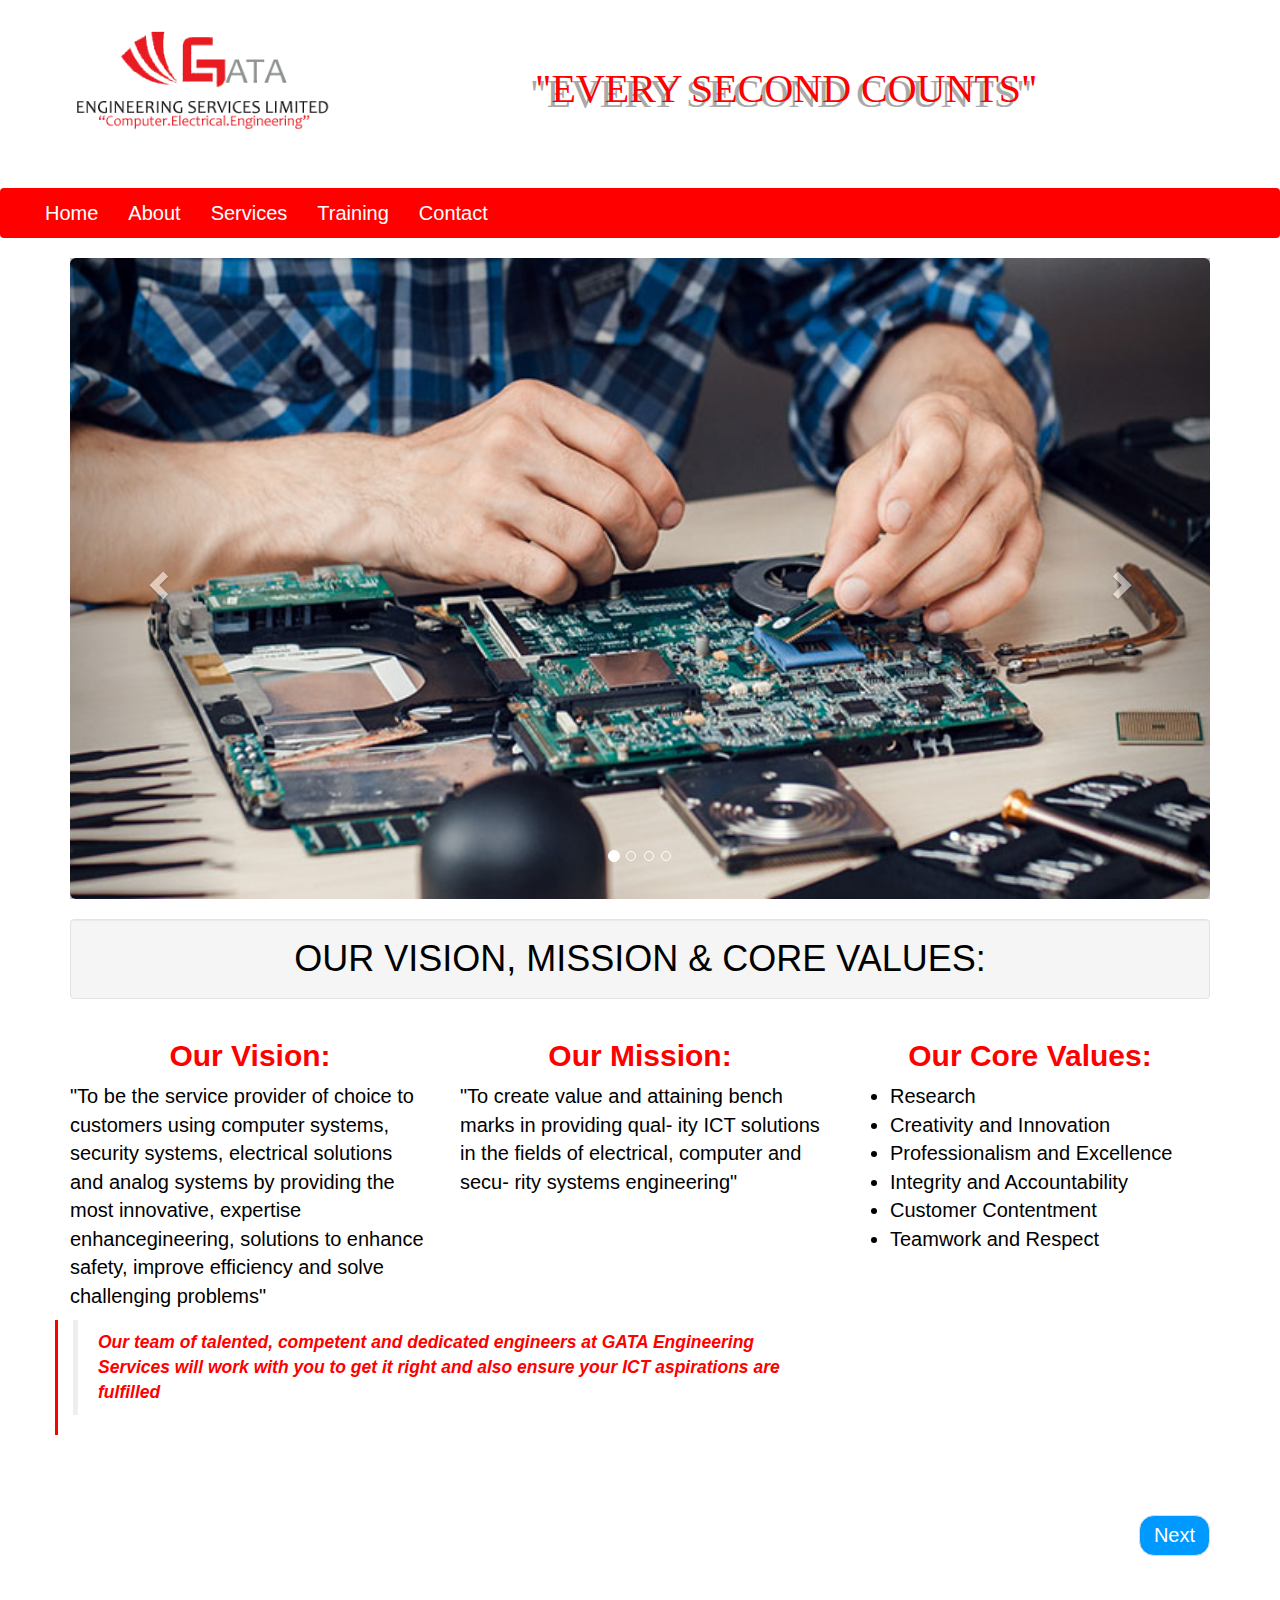
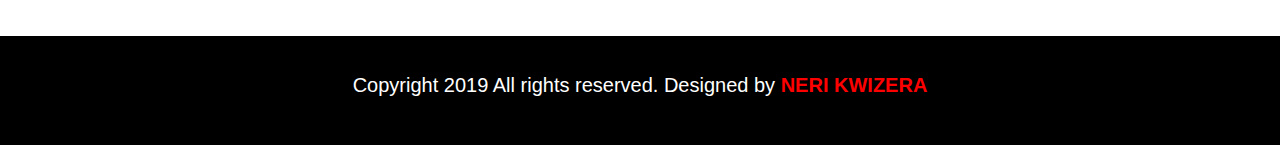
<file: index.html>
<html>

<head>
	<title>Home</title>
	<meta name="viewport" content="width=device-width, initial-scale=1">
	<!-- <link rel="stylesheet" type="text/css" href="css/bootstrap.min.css"> -->
	<link rel="stylesheet" href="https://maxcdn.bootstrapcdn.com/bootstrap/3.4.1/css/bootstrap.min.css">
	<link rel="stylesheet" type="text/css" href="css/home.css">
	<script type="text/javascript" src="js/jquery.js"></script>
	<script type="text/javascript" src="js/style.js"></script>
	<script type="text/javascript" src="js/bootstrap.min.js"></script>
</head>

<body>
	<div id="topsection">
		<div class="container">
			<div class="row">
				<div class="col-md-3 col-sm-12 col-xs-12">
					<a href="index.html"><img src="images/gatalogo1.png" class="img-responsive gatalogo1 logo"></a>
				</div>
				<div class="col-md-9 col-sm-12" id="slogan">

					<p class="slogan text-center">"EVERY SECOND COUNTS"</p>

					<div class="col-md-3 col-sm-12"></div>
				</div>
			</div>
		</div>
	</div>

	<nav class="navbar navbar-inverse" style="background-color:red; border: none;">
		<div class="container-fluid">
			<div class="navbar-header">
				<button type="button" class="navbar-toggle" data-toggle="collapse" data-target="#myNavbar">
					<span class="icon-bar"></span>
					<span class="icon-bar"></span>
					<span class="icon-bar"></span>
				</button>
			</div>
			<div class="collapse navbar-collapse" id="myNavbar">
				<ul class="nav navbar-nav">
					<li><a href="index.html" style="color: white"> Home</a></li>
					<li><a href="about.html" style="color: white">About</a></li>
					<li><a href="services.html" style="color: white">Services</a></li>
					<li><a href="training.html" style="color: white">Training</a></li>
					<li><a href="contact.html" style="color: white">Contact</a></li>
				</ul>

			</div>
		</div>
	</nav>

	<div class="container ">
		<div id="maincontent">
			<div id="myCarousel" class="carousel slide" data-ride="carousel">
				<!-- Indicators -->
				<ol class="carousel-indicators">
					<li data-target="#myCarousel" data-slide-to="0" class="active"></li>
					<li data-target="#myCarousel" data-slide-to="1"></li>
					<li data-target="#myCarousel" data-slide-to="2"></li>
					<li data-target="#myCarousel" data-slide-to="3"></li>
				</ol>

				<!-- Wrapper for slides -->
				<div class="carousel-inner slideimages">
					<div class="item active">
						<img src="images/computerrepair.jpg" class="img-rounded" alt="computer repair"
							style="width:100%; height: auto; aspect-ratio: 16/9;">
					</div>

					<div class="item">
						<img src="images/cctv.jpg" class="img-rounded" alt="cctv camera"
							style="width:100%; height: auto; aspect-ratio: 16/9;">
					</div>

					<div class="item">
						<img src="images/controlsystem.jpg" class="img-rounded" alt="controlsystem"
							style="width:100%; height: auto; aspect-ratio: 16/9;">
					</div>
					<div class="item">
						<img src="images/networking1.jpg" class="img-rounded" alt="networking"
							style="width:100%; height: auto; aspect-ratio: 16/9;">
					</div>


				</div>
				<!-- Left and right controls -->
				<a class="left carousel-control" href="#myCarousel" data-slide="prev">
					<span class="glyphicon glyphicon-chevron-left"></span>
					<span class="sr-only">Previous</span>
				</a>
				<a class="right carousel-control" href="#myCarousel" data-slide="next">
					<span class="glyphicon glyphicon-chevron-right"></span>
					<span class="sr-only">Next</span>
				</a>
			</div>



			<h1 class="well well-md text-center">OUR VISION, MISSION & CORE VALUES: </h1>

			<div class="row ">
				<div class="col-md-4">
					<div class="header  text-center text-danger">
						<h2 class="title"><b>Our Vision: </b></h2>
					</div>
					<p>
						"To be the service provider of choice to customers using computer systems, security systems,
						electrical solutions and analog systems by providing the most innovative, expertise
						enhancegineering, solutions to enhance safety, improve efficiency and solve challenging
						problems"
					</p>
				</div>


				<div class="col-md-4">
					<p class="text-center">
					<h2 class="title"><b>Our Mission:</b></h2>
					</p>
					<p>
						"To create value and attaining bench marks in providing qual- ity ICT solutions in the fields of
						electrical, computer and secu- rity systems engineering"
					</p>
				</div>

				<div class="col-md-4">
					<p class="bg-warning text-center text-danger">
					<h2 class="title text-center"><b>Our Core Values: </b></h2>
					</p>
					<ul>
						<li>Research</li>
						<li>Creativity and Innovation</li>
						<li>Professionalism and Excellence</li>
						<li>Integrity and Accountability</li>
						<li>Customer Contentment</li>
						<li>Teamwork and Respect</li>
					</ul>
				</div>
			</div>
			<div id="blockquote" class="row">
				<div class="col-md-8">
					<blockquote class="blockquote">
						<i>
							Our team of talented, competent and dedicated engineers at GATA Engineering Services will
							work with you to get it right and also ensure your ICT aspirations are fulfilled


						</i>
					</blockquote>
				</div>
			</div>






			<ul class="pager">
				<li class="next"><a href="about.html" style="background-color:#0099ff;color: white">Next</a></li>
			</ul>

		</div>
	</div><!--end of the divcontainer-->





	<div id="footer">
		<p>Copyright 2019 All rights reserved. Designed by <b class="myname">NERI KWIZERA</b></p>

	</div>

</body>


</html>
</file>
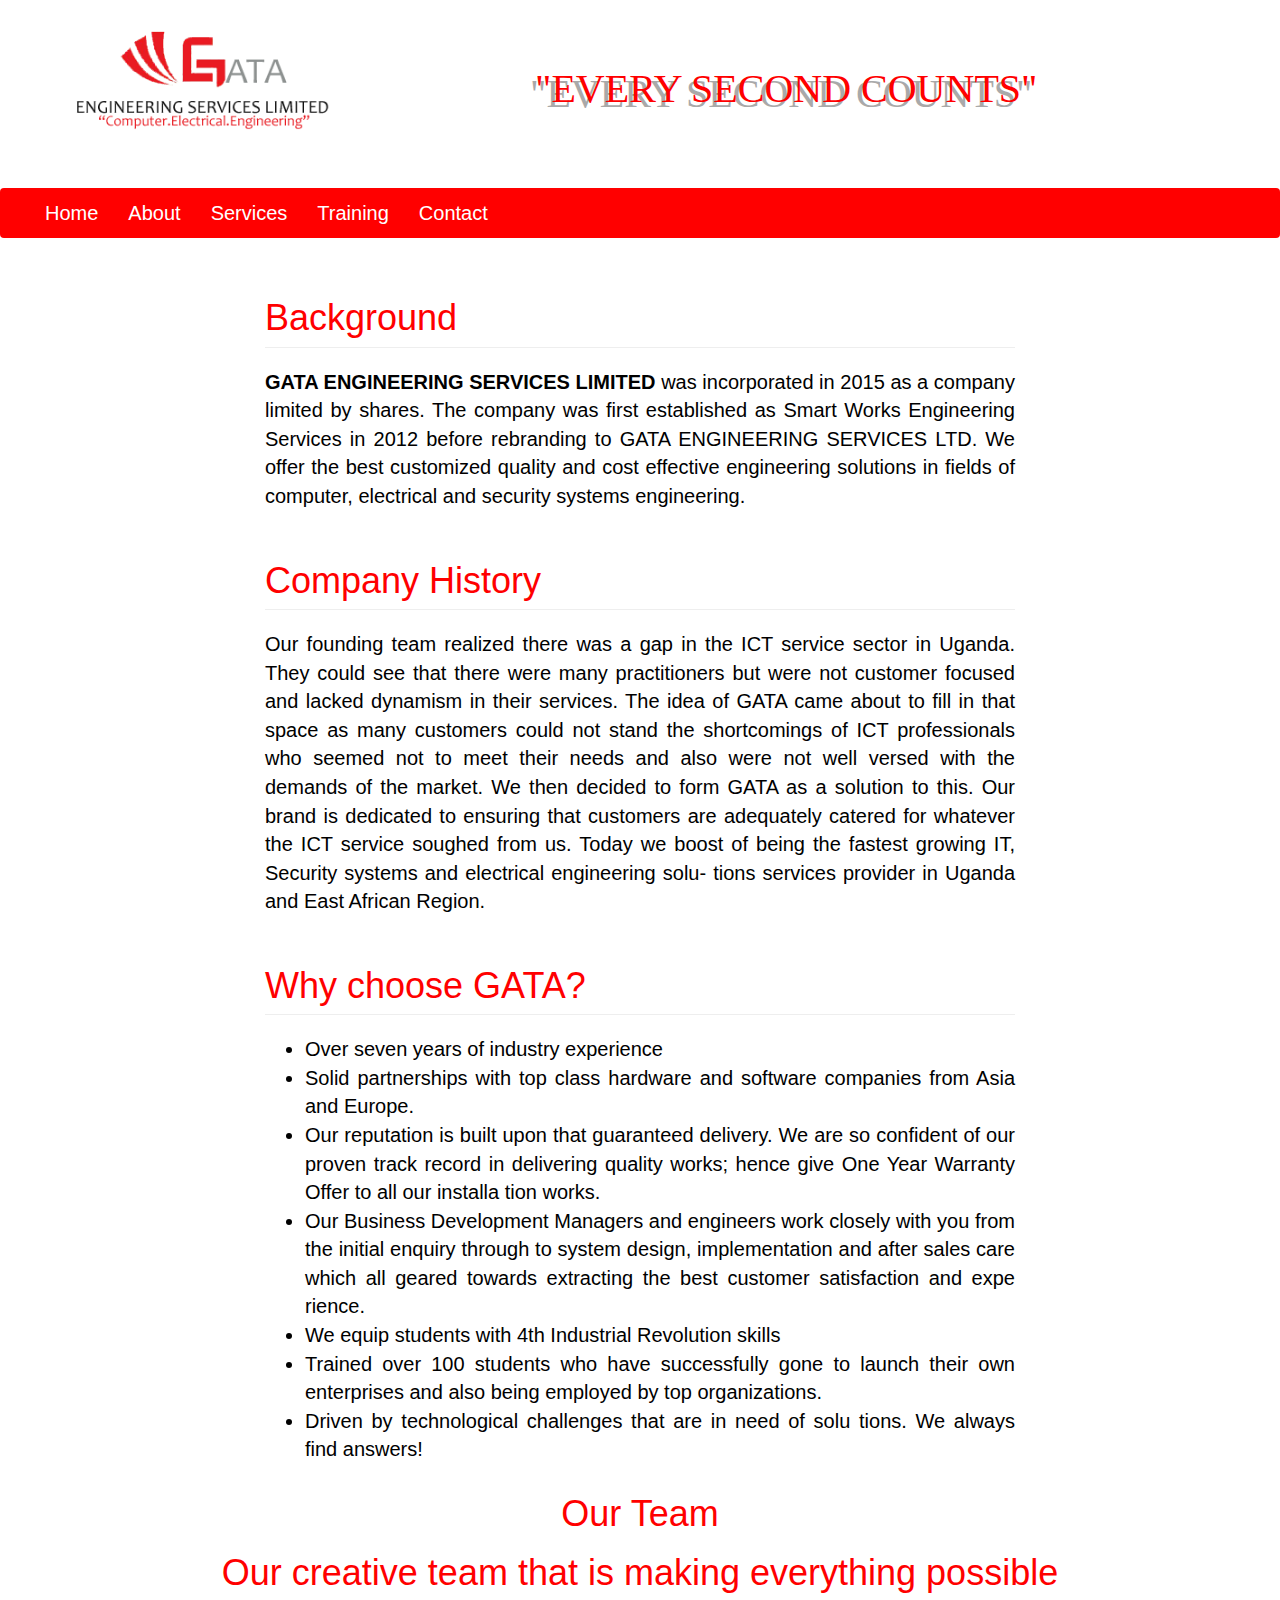
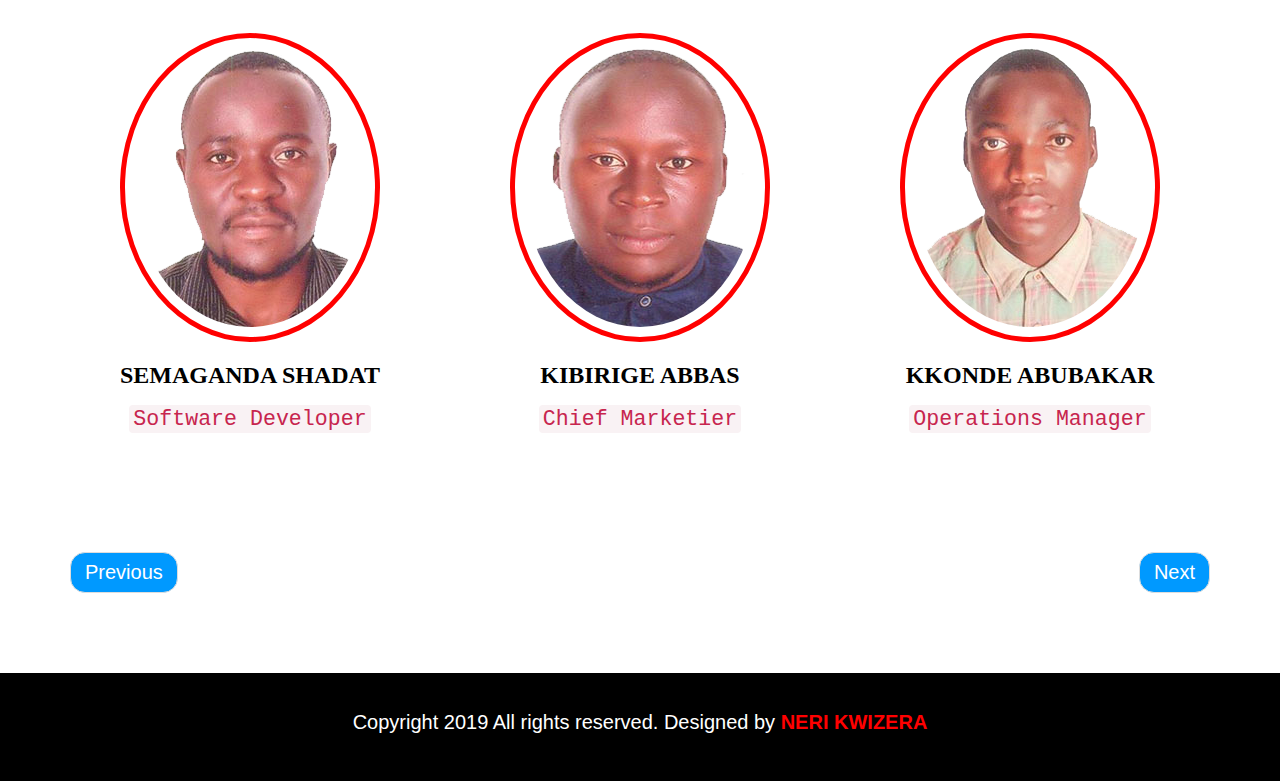
<file: about.html>
<html>

<head>
	<title>About</title>
	<meta name="viewport" content="width=device-width, initial-scale=1">
	<!-- <link rel="stylesheet" type="text/css" href="css/bootstrap.min.css"> -->
	<link rel="stylesheet" href="https://maxcdn.bootstrapcdn.com/bootstrap/3.4.1/css/bootstrap.min.css">
	<link rel="stylesheet" type="text/css" href="css/home.css">
	<script type="text/javascript" src="js/jquery.js"></script>
	<script type="text/javascript" src="js/bootstrap.min.js"></script>

</head>

<body>
	<div id="topsection">
		<div class="container">
			<div class="row">
				<div class="col-md-3 col-sm-12">
					<a href="index.html"><img src="images/gatalogo1.png" class="img-responsive gatalogo1 logo"></a>
				</div>
				<div class="col-md-9 col-sm-12" id="slogan">

					<p class="slogan text-center">"EVERY SECOND COUNTS"</p>

					<div class="col-md-3 col-sm-12"></div>
				</div>
			</div>
		</div>
	</div>

	<nav class="navbar navbar-inverse" style="background-color:red; border: none;">
		<div class="container-fluid">
			<div class="navbar-header">
				<button type="button" class="navbar-toggle" data-toggle="collapse" data-target="#myNavbar">
					<span class="icon-bar"></span>
					<span class="icon-bar"></span>
					<span class="icon-bar"></span>
				</button>
			</div>
			<div class="collapse navbar-collapse" id="myNavbar">
				<ul class="nav navbar-nav">
					<li><a href="index.html" style="color: white"> Home</a></li>
					<li><a href="about.html" style="color: white">About</a></li>
					<li><a href="services.html" style="color: white">Services</a></li>
					<li><a href="training.html" style="color: white">Training</a></li>
					<li><a href="contact.html" style="color: white">Contact</a></li>
				</ul>

			</div>
		</div>
	</nav>
	</div>



	<div class="container">

		<div class="row column">
			<div class="col-md-2">

			</div>
			<div class="col-md-8">
				<h1 class="page-header titles">Background</h1>
				<p>
					<b>GATA ENGINEERING SERVICES LIMITED</b> was incorporated in 2015 as a company limited by shares.
					The company was first established as Smart Works Engineering Services in 2012 before rebranding to
					GATA ENGINEERING SERVICES LTD. We offer the best customized quality and cost effective engineering
					solutions in fields of computer, electrical and security systems engineering.
				</p>
			</div>
		</div>

		<div class="row column">
			<div class="col-md-2">

			</div>
			<div class="col-md-8">
				<h1 class="page-header titles">Company History</h1>
				<p>
					Our founding team realized there was a gap in the ICT service sector in Uganda. They could see that
					there were many practitioners but were not customer focused and lacked dynamism in their services.
					The idea of GATA came about to fill in that space as many customers could not stand the shortcomings
					of ICT professionals who seemed not to meet their needs and also were not well versed with the
					demands of the market. We then decided to form GATA as a solution to this. Our brand is dedicated to
					ensuring that customers are adequately catered for whatever the ICT service soughed from us. Today
					we boost of being the fastest growing IT, Security systems and electrical engineering solu- tions
					services provider in Uganda and East African Region.
				</p>
			</div>

		</div>

		<div class="row column">
			<div class="col-md-2">

			</div>
			<div class="col-md-8">
				<h1 class="page-header titles">Why choose GATA?</h1>
				<ul>
					<li>Over seven years of industry experience</li>

					<li>Solid partnerships with top class hardware and software companies from Asia and Europe.</li>

					<li>Our reputation is built upon that guaranteed delivery. We are so confident of our proven track
						record in delivering quality works; hence give One Year Warranty Offer to all our installa tion
						works. </li>

					<li>Our Business Development Managers and engineers work closely with you from the initial enquiry
						through to system design, implementation and after sales care which all geared towards
						extracting the best customer satisfaction and expe rience.</li>

					<li>We equip students with 4th Industrial Revolution skills </li>

					<li>Trained over 100 students who have successfully gone to launch their own enterprises and also
						being employed by top organizations.</li>

					<li>Driven by technological challenges that are in need of solu tions. We always find answers!</li>
				</ul>
			</div>
		</div>

		<div id="team">

			<h1 class="text-center title">Our Team</h1>
			<h1 class="text-center title">Our creative team that is making everything possible</h1>



			<div class="row team-members" >
				<div class="col-md-4 col-sm-6 member" >
					<img src="images/shadat1.png" class="img-responsive teampic">
					<h3 class="shadat team-member">SEMAGANDA SHADAT</h3>
					<h3 class="shadat"><code>Software Developer</code></h3>
				</div>

				<div class="col-md-4 col-sm-6 member" >
					<img src="images/abbas1.png" class="img-responsive teampic">
					<h3 class="abbas team-member">KIBIRIGE ABBAS</h3>
					<h3 class="abbas"><code>Chief Marketier</code></h3>
				</div>

				<div class="col-md-4 col-sm-6 member">
					<img src="images/konde1.png" class="img-responsive teampic">
					<h3 class="shadat team-member">KKONDE ABUBAKAR</h3>
					<h3 class="shadat"><code>Operations Manager</code></h3>
				</div>
			</div>
		</div>

		<ul class="pager ">
			<li class="next bg-primary"><a href="services.html" style="background-color:#0099ff;color: white">Next</a></li>
			</li>
			<li class="previous"><a href="index.html" style="background-color:#0099ff;color: white">Previous</a></li>
		</ul>
	</div>

	</div>

	<div id="footer">
		<p>Copyright 2019 All rights reserved. Designed by <b style="color: red">NERI KWIZERA</b></p>
	</div>






</body>


</html>
</file>
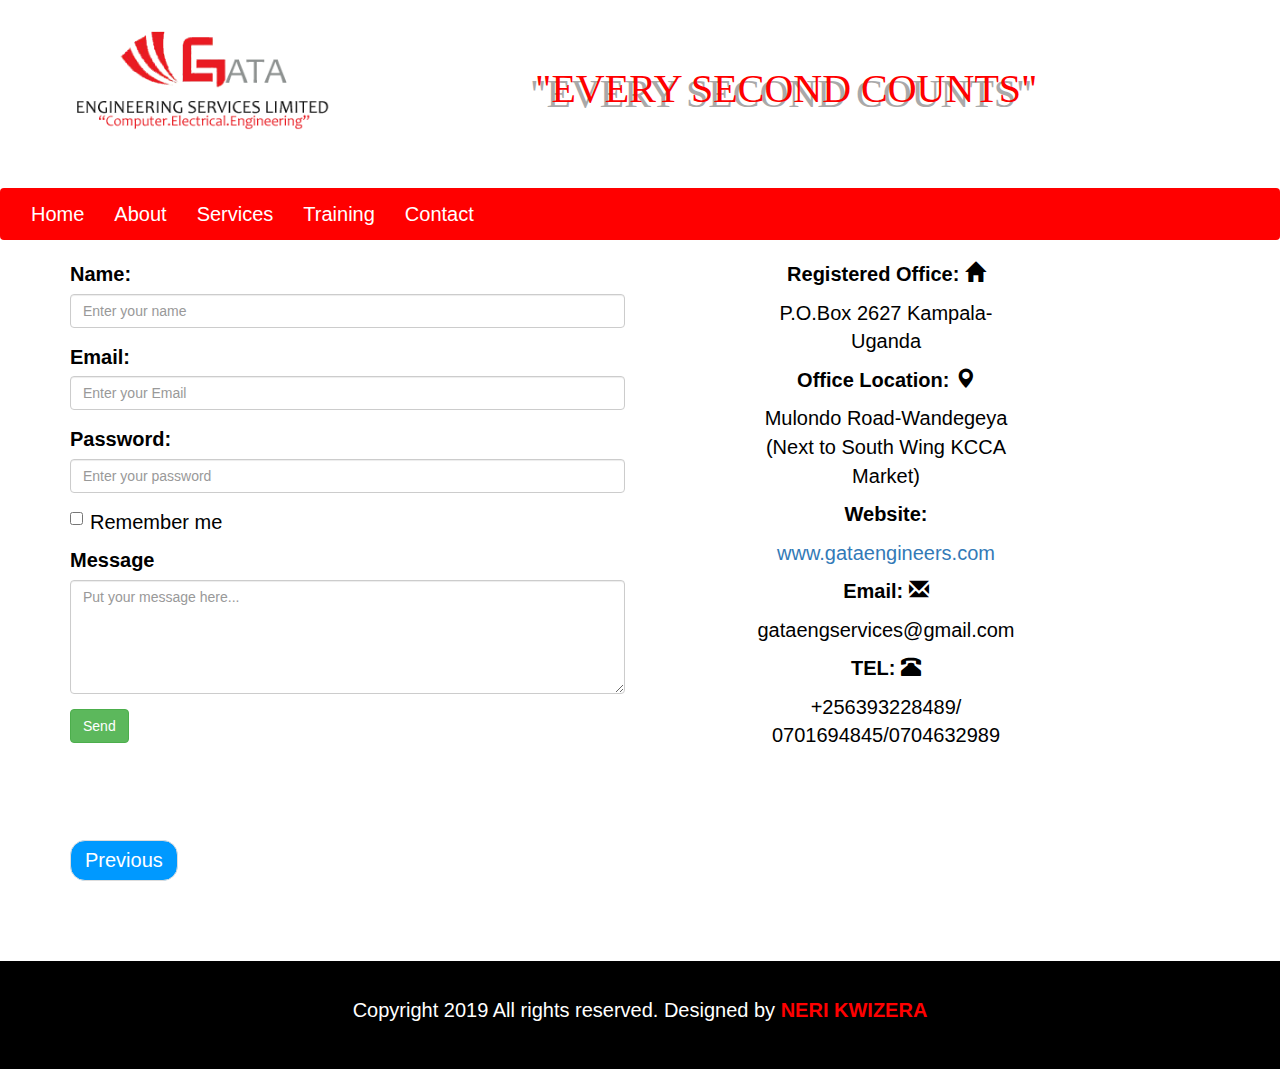
<file: contact.html>
<!DOCTYPE html>
<html>

<head>
	<title>Contact</title>
	<meta name="viewport" content="width=device-width, initial-scale=1">
	<!-- <link rel="stylesheet" type="text/css" href="css/bootstrap.min.css"> -->
	<link rel="stylesheet" href="https://maxcdn.bootstrapcdn.com/bootstrap/3.4.1/css/bootstrap.min.css">
	<link rel="stylesheet" type="text/css" href="css/home.css">
	<script type="text/javascript" src="js/jquery.js"></script>
	<script type="text/javascript" src="js/bootstrap.min.js"></script>



</head>

<body>
	<div id="topsection">
		<div class="container">
			<div class="row">
				<div class="col-md-3 col-sm-12">
					<a href="index.html"><img src="images/gatalogo1.png" class="img-responsive gatalogo1 logo"></a>
				</div>
				<div class="col-md-9 col-sm-12" id="slogan">

					<p class="slogan text-center">"EVERY SECOND COUNTS"</p>

					<div class="col-md-3 col-sm-12"></div>
				</div>
			</div>
		</div>
	</div>

	<nav class="navbar " style="background-color:red">

		<div class="container-fluid">

			<ul class="nav navbar-nav">
				<li><a href="index.html" style="color: white"> Home</a></li>
				<li><a href="about.html" style="color: white">About</a></li>
				<li><a href="services.html" style="color: white">Services</a></li>
				<li><a href="training.html" style="color: white">Training</a></li>
				<li><a href="contact.html" style="color: white">Contact</a></li>
			</ul>
		</div>

	</nav>

	<div class="container">
		<div class="maincontent">


			<div class="row">


				<div class="col-md-6 col-sm-12">
					<form role="form">

						<div class="form-group">
							<label for="Name"> Name:</label>
							<input type="text" name="username" placeholder="Enter your name" class="form-control">
						</div>
						<div class="form-group">
							<label for="email"> Email:</label>
							<input type="text" class="form-control " name="email" placeholder="Enter your Email">
						</div>

						<div class="form-group">
							<label for="pswd">Password:</label>
							<input type="Password" name="password" class="form-control"
								placeholder="Enter your password">
						</div>

						<div class="checkbox">
							<label><input type="checkbox" name="select"> Remember me</label>
						</div>

						<div class="form-group">
							<label for="comment">Message</label>
							<textarea class="form-control" rows="5" placeholder="Put your message here..."></textarea>
						</div>

						<button type="submit" class="btn btn-success">Send</button>

					</form>

				</div>

				<div class="col-md-4" id="rightside">
					<p>
						<b>Registered Office: <span class="glyphicon glyphicon-home"></span></b>
					</p>
					<p>P.O.Box 2627 Kampala-Uganda</p>
					<p>
						<b>Office Location: <span class="glyphicon glyphicon-map-marker"></span></b>
					</p>
					<p>Mulondo Road-Wandegeya (Next to South Wing KCCA Market)</p>
					<p>
						<b>Website: </b>
					</p>
					<p>
						<a href="www.gataengineers.com" target="_blank">www.gataengineers.com</a>
					</p>
					<p>
						<b>Email: <span class="glyphicon glyphicon-envelope"></span></b>
					</p>
					<p>gataengservices@gmail.com </p>
					<p>
						<b>TEL: <span class="glyphicon glyphicon-phone-alt"></span></b>
					</p>
					<p>+256393228489/ 0701694845/0704632989</p>
				</div>
			</div>




			<ul class="pager">

				<li class="previous"><a href="training.html" style="background-color:#0099ff;color: white">Previous</a>
				</li>
			</ul>

		</div>
	</div>

	<div id="footer">
		<p>Copyright 2019 All rights reserved. Designed by <b style="color: red">NERI KWIZERA</b></p>
	</div>
</body>

</html>
</file>
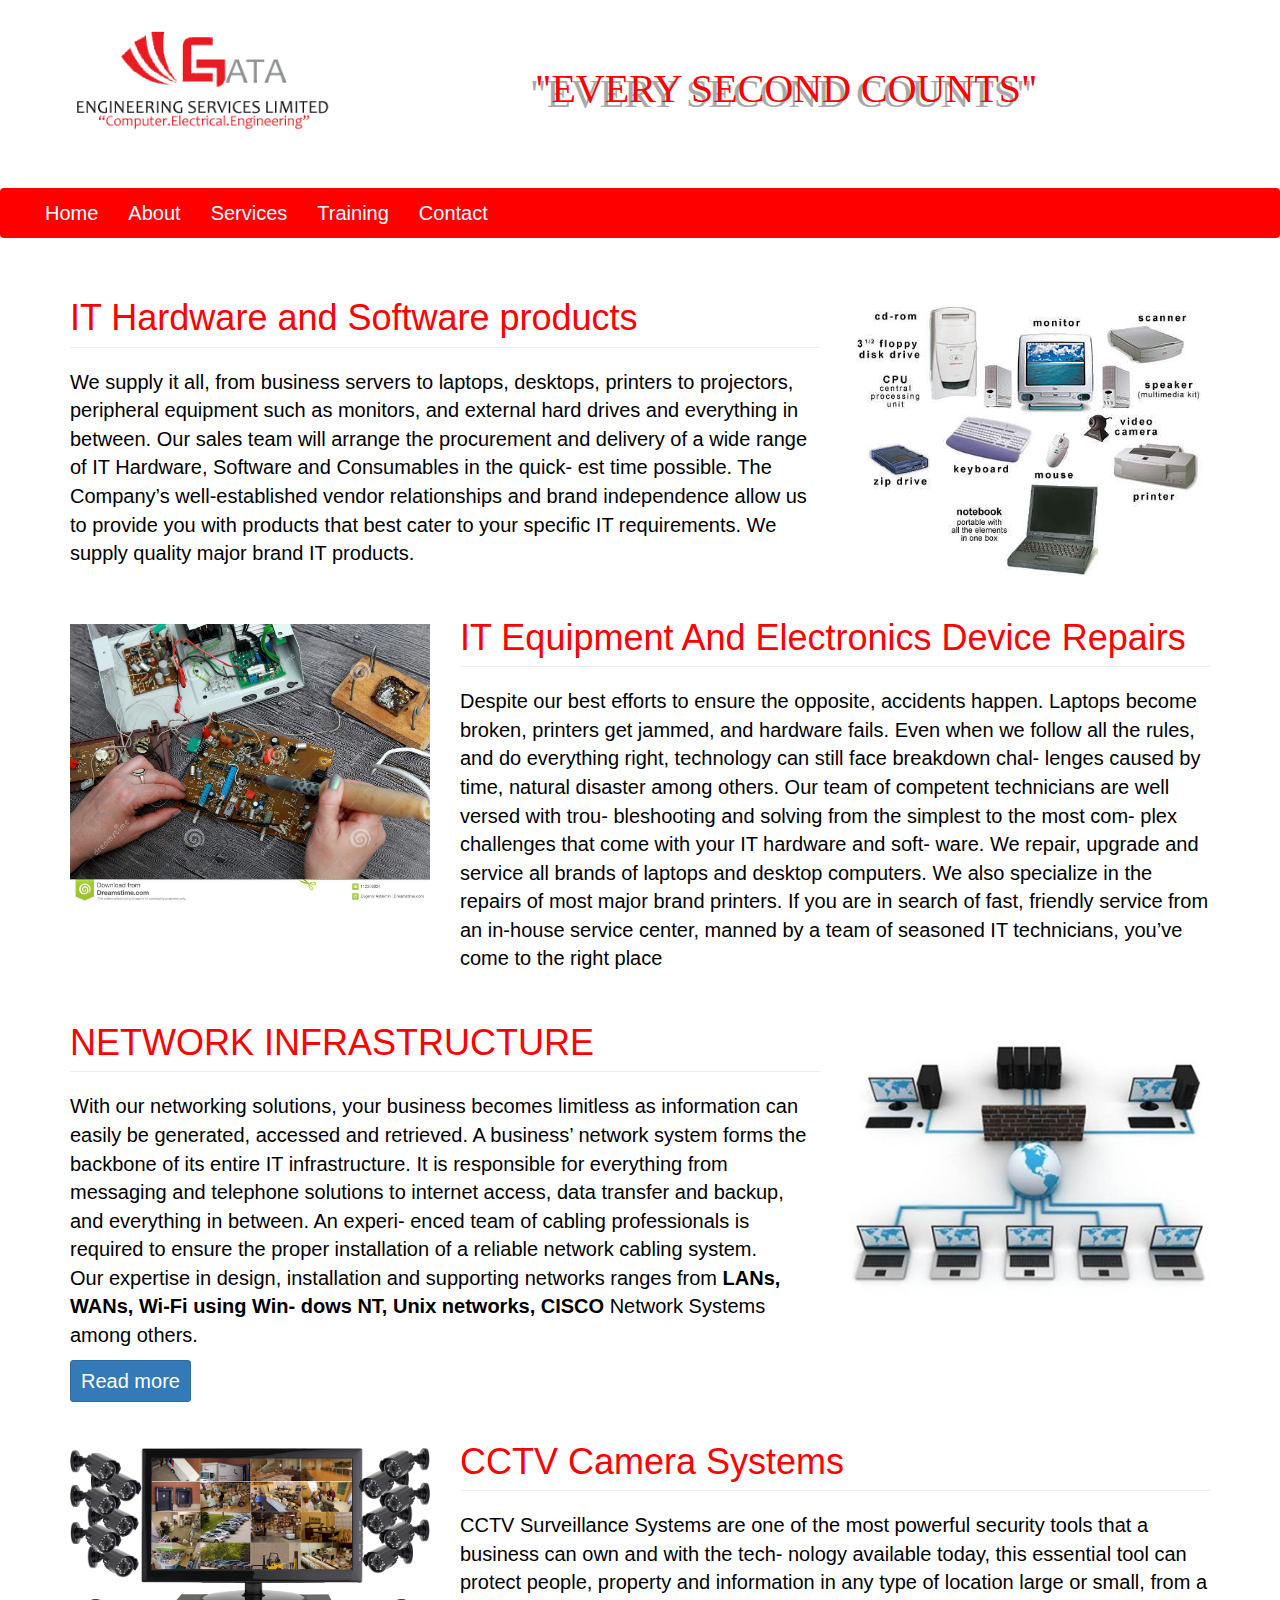
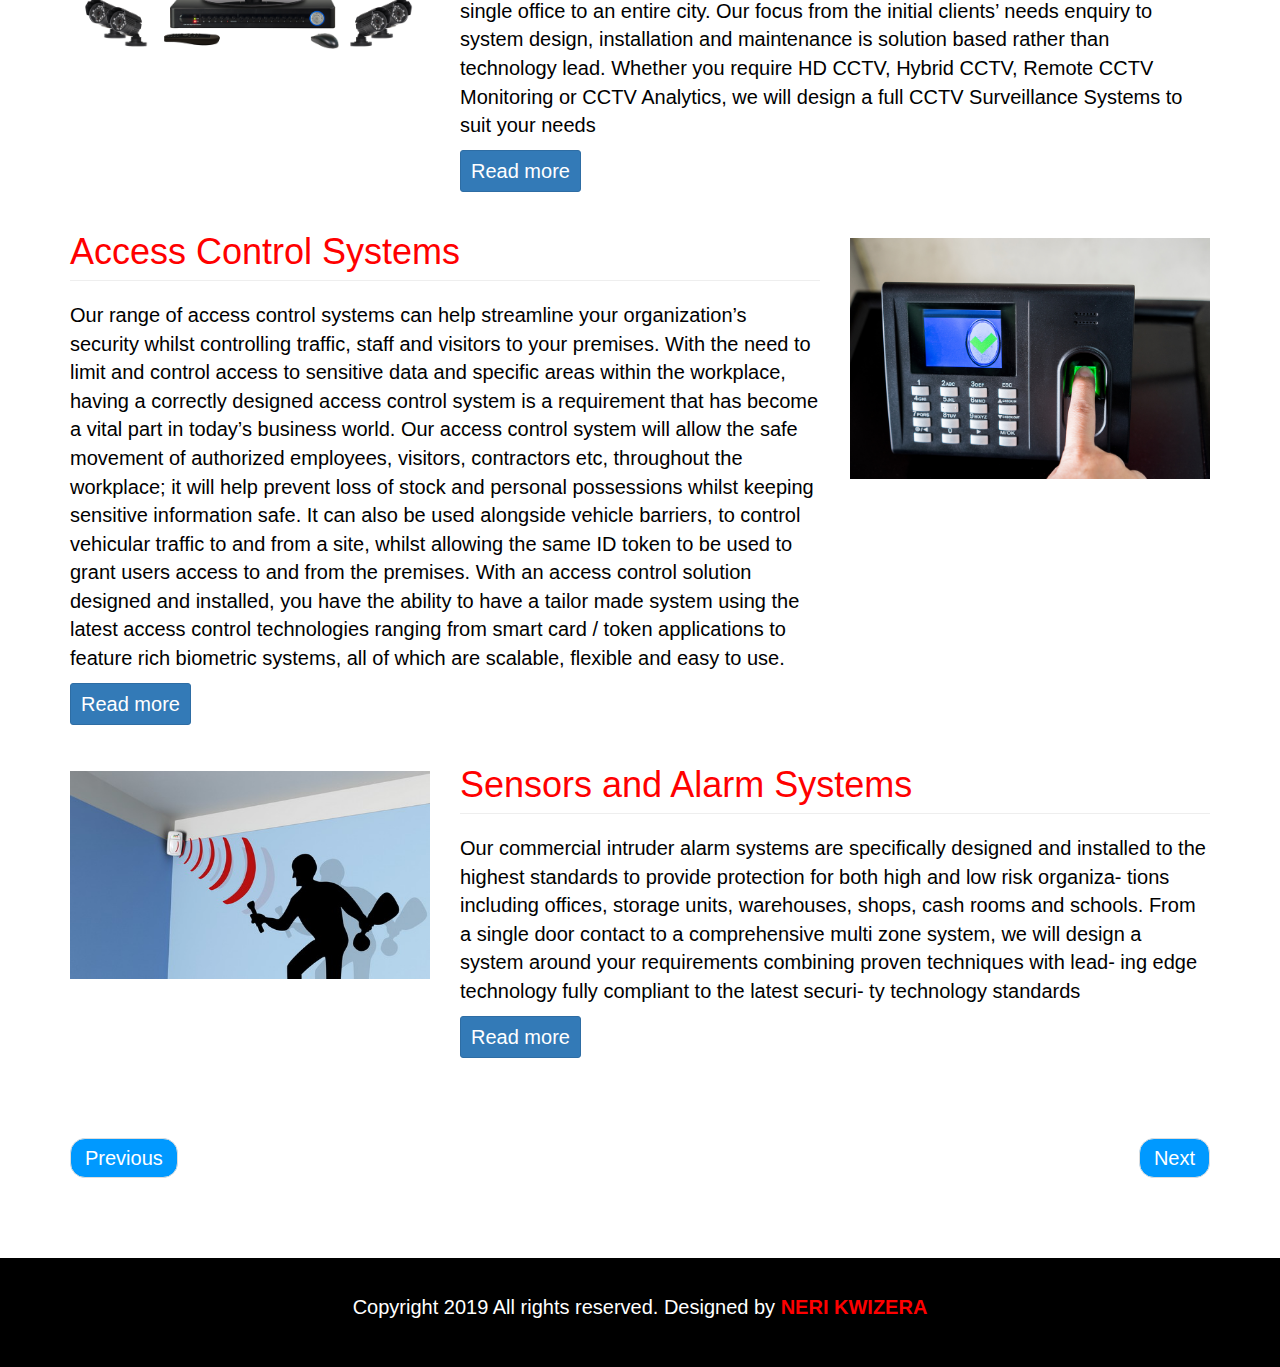
<file: services.html>
<html>

<head>
	<title>Services</title>
	<meta name="viewport" content="width=device-width, initial-scale=1">
	<!-- <link rel="stylesheet" type="text/css" href="css/bootstrap.min.css"> -->
	<link rel="stylesheet" href="https://maxcdn.bootstrapcdn.com/bootstrap/3.4.1/css/bootstrap.min.css">
	<link rel="stylesheet" type="text/css" href="css/home.css">
	<script type="text/javascript" src="js/jquery.js"></script>
	<script type="text/javascript" src="js/bootstrap.min.js"></script>
	<script type="text/javascript" src="js/service.js"></script>
</head>

<body>
	<div id="topsection">
		<div class="container">
			<div class="row">
				<div class="col-md-3 col-sm-12">
					<a href="index.html"><img src="images/gatalogo1.png" class="img-responsive gatalogo1 logo"></a>
				</div>
				<div class="col-md-9 col-sm-12" id="slogan">

					<p class="slogan text-center">"EVERY SECOND COUNTS"</p>

					<div class="col-md-3 col-sm-12"></div>
				</div>
			</div>
		</div>
	</div>

	<nav class="navbar navbar-inverse" style="background-color:red; border: none;">
		<div class="container-fluid">
			<div class="navbar-header">
				<button type="button" class="navbar-toggle" data-toggle="collapse" data-target="#myNavbar">
					<span class="icon-bar"></span>
					<span class="icon-bar"></span>
					<span class="icon-bar"></span>
				</button>
			</div>
			<div class="collapse navbar-collapse" id="myNavbar">
				<ul class="nav navbar-nav">
					<li><a href="index.html" style="color: white"> Home</a></li>
					<li><a href="about.html" style="color: white">About</a></li>
					<li><a href="services.html" style="color: white">Services</a></li>
					<li><a href="training.html" style="color: white">Training</a></li>
					<li><a href="contact.html" style="color: white">Contact</a></li>
				</ul>

			</div>
		</div>
	</nav>

	<div class="container">

		<div id="maincontent">
			<div class="row">
				<div class="col-md-8">
					<h1 class="page-header titles">IT Hardware and Software products</h1>
					<p>
						We supply it all, from business servers to laptops, desktops, printers to projectors, peripheral
						equipment such as monitors, and external hard drives and everything in between. Our sales team
						will arrange the procurement and delivery of a wide range of IT Hardware, Software and
						Consumables in the quick- est time possible. The Company’s well-established vendor relationships
						and brand independence allow us to provide you with products that best cater to your specific IT
						requirements. We supply quality major brand IT products.

					</p>


				</div>

				<div class="col-md-4">
					<img src="images/itproducts.jpg" class="img-responsive " id="img1">
				</div>

			</div>

			<div class="row">
				<div class="col-sm-4">
					<img src="images/itrepair.jpg" class="img-responsive" id="img2">
				</div>

				<div class="col-md-8">
					<h1 class="page-header titles">IT Equipment And Electronics Device Repairs </h1>
					<p>
						Despite our best efforts to ensure the opposite, accidents happen. Laptops become broken,
						printers get jammed, and hardware fails. Even when we follow all the rules, and do everything
						right, technology can still face breakdown chal- lenges caused by time, natural disaster among
						others. Our team of competent technicians are well versed with trou- bleshooting and solving
						from the simplest to the most com- plex challenges that come with your IT hardware and soft-
						ware. We repair, upgrade and service all brands of laptops and desktop computers. We also
						specialize in the repairs of most major brand printers. If you are in search of fast, friendly
						service from an in-house service center, manned by a team of seasoned IT technicians, you’ve
						come to the right place
					</p>
				</div>

			</div>

			<div class="row">
				<div class="col-md-8">
					<h1 class="page-header titles">NETWORK INFRASTRUCTURE</h1>
					<p>
						With our networking solutions, your business becomes limitless as information can easily be
						generated, accessed and retrieved. A business’ network system forms the backbone of its entire
						IT infrastructure. It is responsible for everything from messaging and telephone solutions to
						internet access, data transfer and backup, and everything in between. An experi- enced team of
						cabling professionals is required to ensure the proper installation of a reliable network
						cabling system.<br>
						Our expertise in design, installation and supporting networks ranges from <b>LANs, WANs, Wi-Fi
							using Win- dows NT, Unix networks, CISCO</b> Network Systems among others.
					</p>
					<button type="button" class="readmore1 btn btn-primary btn-sm">Read more</button>
					<div class="more-content1">
						<p>Specific services include;</p>
						<ul>
							<li> Network audits; </li>
							<li> Network cable installations; </li>
							<li>Relocation of network points; </li>
							<li>Upgrades to existing networks;</li>
							<li> Network cable tracing and labelling; and </li>
							<li> Cable testing, fault finding and network cable repairs, to name a few</li>
						</ul>
					</div>
				</div>

				<div class="col-md-4">
					<img src="images/Network-Infrastructure.jpg" class="img-responsive" id="img3">
				</div>

			</div>

			<div class="row">
				<div class="col-sm-4">
					<img src="images/security-camera-system.png" class="img-responsive" id="img4">
				</div>

				<div class="col-md-8">
					<h1 class="page-header titles">CCTV Camera Systems</h1>
					<p>
						CCTV Surveillance Systems are one of the most powerful security tools that a business can own
						and with the tech- nology available today, this essential tool can protect people, property and
						information in any type of location large or small, from a single office to an entire city. Our
						focus from the initial clients’ needs enquiry to system design, installation and maintenance is
						solution based rather than technology lead. Whether you require HD CCTV, Hybrid CCTV, Remote
						CCTV Monitoring or CCTV Analytics, we will design a full CCTV Surveillance Systems to suit your
						needs
					</p>
					<button type="button" class="readmore2 btn btn-primary btn-sm">Read more</button>
					<div class="more-content2">
						<p><b>Features</b></p>
						<p>
							Easy to manage and extremely configu- rable whilst remaining low in mainte- nance
							Simultaneous viewing, playback, record- ing and archiving Remote connectivity via ADSL,
							ISDN, LAN or WAN
						</p>
						<p><strong>Benefits</strong></p>
						<ul>
							<li>Helps to create a safer environment for employees, visitors, premises and property </li>

							<li>Acts as a stern deterrent to would be criminals </li>
							<li>Greatly improves building control and management processes </li>
							<li>Can assist with emergency and acci dent management</li>
							<li>Can be integrated with new or existing building systems and processes</li>
						</ul>
					</div>
				</div>

			</div>

			<div class="row">
				<div class="col-md-8">
					<h1 class="page-header titles">Access Control Systems </h1>
					<p>
						Our range of access control systems can help streamline your organization’s security whilst
						controlling traffic, staff and visitors to your premises. With the need to limit and control
						access to sensitive data and specific areas within the workplace, having a correctly designed
						access control system is a requirement that has become a vital part in today’s business world.
						Our access control system will allow the safe movement of authorized employees, visitors,
						contractors etc, throughout the workplace; it will help prevent loss of stock and personal
						possessions whilst keeping sensitive information safe. It can also be used alongside vehicle
						barriers, to control vehicular traffic to and from a site, whilst allowing the same ID token to
						be used to grant users access to and from the premises. With an access control solution designed
						and installed, you have the ability to have a tailor made system using the latest access control
						technologies ranging from smart card / token applications to feature rich biometric systems, all
						of which are scalable, flexible and easy to use.

					</p>
					<button type="button" class="readmore3 btn btn-primary btn-sm">Read more</button>
					<div class="more-content3">
						<p><b>Features</b></p>
						<ul>
							<li>Provides an audit trail of who is accessing your facility and when</li>
							<li>Ability to integrate with other security systems for centralized management of single or
								multiple sites </li>
							<li>Wide range of systems, incorporating proximity cards, tokens smart cards and biometric
								technology </li>
							<li>Can assist with timesheet procedures & W.T.D.(Working Time Directive)</li>
							<li>Integration with other business systems such as cashless vending, network authentication
								and print management solutions</li>

						</ul>
						<p><b> Benefits </b></p>
						<ul>
							<li>Enhanced security for employees, visitors, property and sensitive information</li>
							<li>Traceability and control of who goes where and when</li>
							<li>Provides the ability to group departments to provide access within selected areas </li>
							<li>Significant reduction in the amount of keys used within a building</li>
							<li>Other specific applications such as assisting with Health and Safety monitoring</li>
						</ul>
					</div>
				</div>

				<div class="col-md-4">
					<img src="images/access-control.jpg" class="img-responsive" id="img5">
				</div>

			</div>

			<div class="row">
				<div class="col-md-4">
					<img src="images/motionsensor.jpg" class="img-responsive" id="img6">
				</div>

				<div class="col-md-8">
					<h1 class="page-header titles">Sensors and Alarm Systems</h1>
					<p>
						Our commercial intruder alarm systems are specifically designed and installed to the highest
						standards to provide protection for both high and low risk organiza- tions including offices,
						storage units, warehouses, shops, cash rooms and schools. From a single door contact to a
						comprehensive multi zone system, we will design a system around your requirements combining
						proven techniques with lead- ing edge technology fully compliant to the latest securi- ty
						technology standards
					</p>

					<button type="button" class="readmore4 btn btn-primary btn-sm">Read more</button>
					<div class="more-content4">
						<p><b>Features</b></p>
						<ul>
							<li>Modular expandability and wide range of wiring choices reduce installation time and
								minimize disturbance on site </li>
							<li>Flexible and adaptable for future changes</li>
							<li>Maintenance program to suit all budgets </li>
							<li>Common hardware and cabling structure make initial installation and future expansion
								easy to achieve </li>
							<li>Remote engineering and reporting capability</li>

						</ul>
						<p><b>Benefits</b></p>
						<ul>
							<li>Deterrent against vandalism </li>
							<li>Reduction in insurance costs</li>
							<li>By alarming key areas in the business, you can prevent staff theft</li>
							<li>Remotely monitored systems can reduce insurance costs and enhance effectiveness</li>
						</ul>
					</div>

				</div>







			</div><!-- END OF THE DIV CONTAINER-->
			<ul class="pager">
				<li class="next"><a href="training.html" style="background-color:#0099ff;color: white">Next</a></li>
				</li>
				<li class="previous"><a href="about.html" style="background-color:#0099ff;color: white">Previous</a>
				</li>
			</ul>
		</div>
	</div>

	<div id="footer">
		<p>Copyright 2019 All rights reserved. Designed by <b class="myname">NERI KWIZERA</b></p>
	</div>






</body>


</html>
</file>
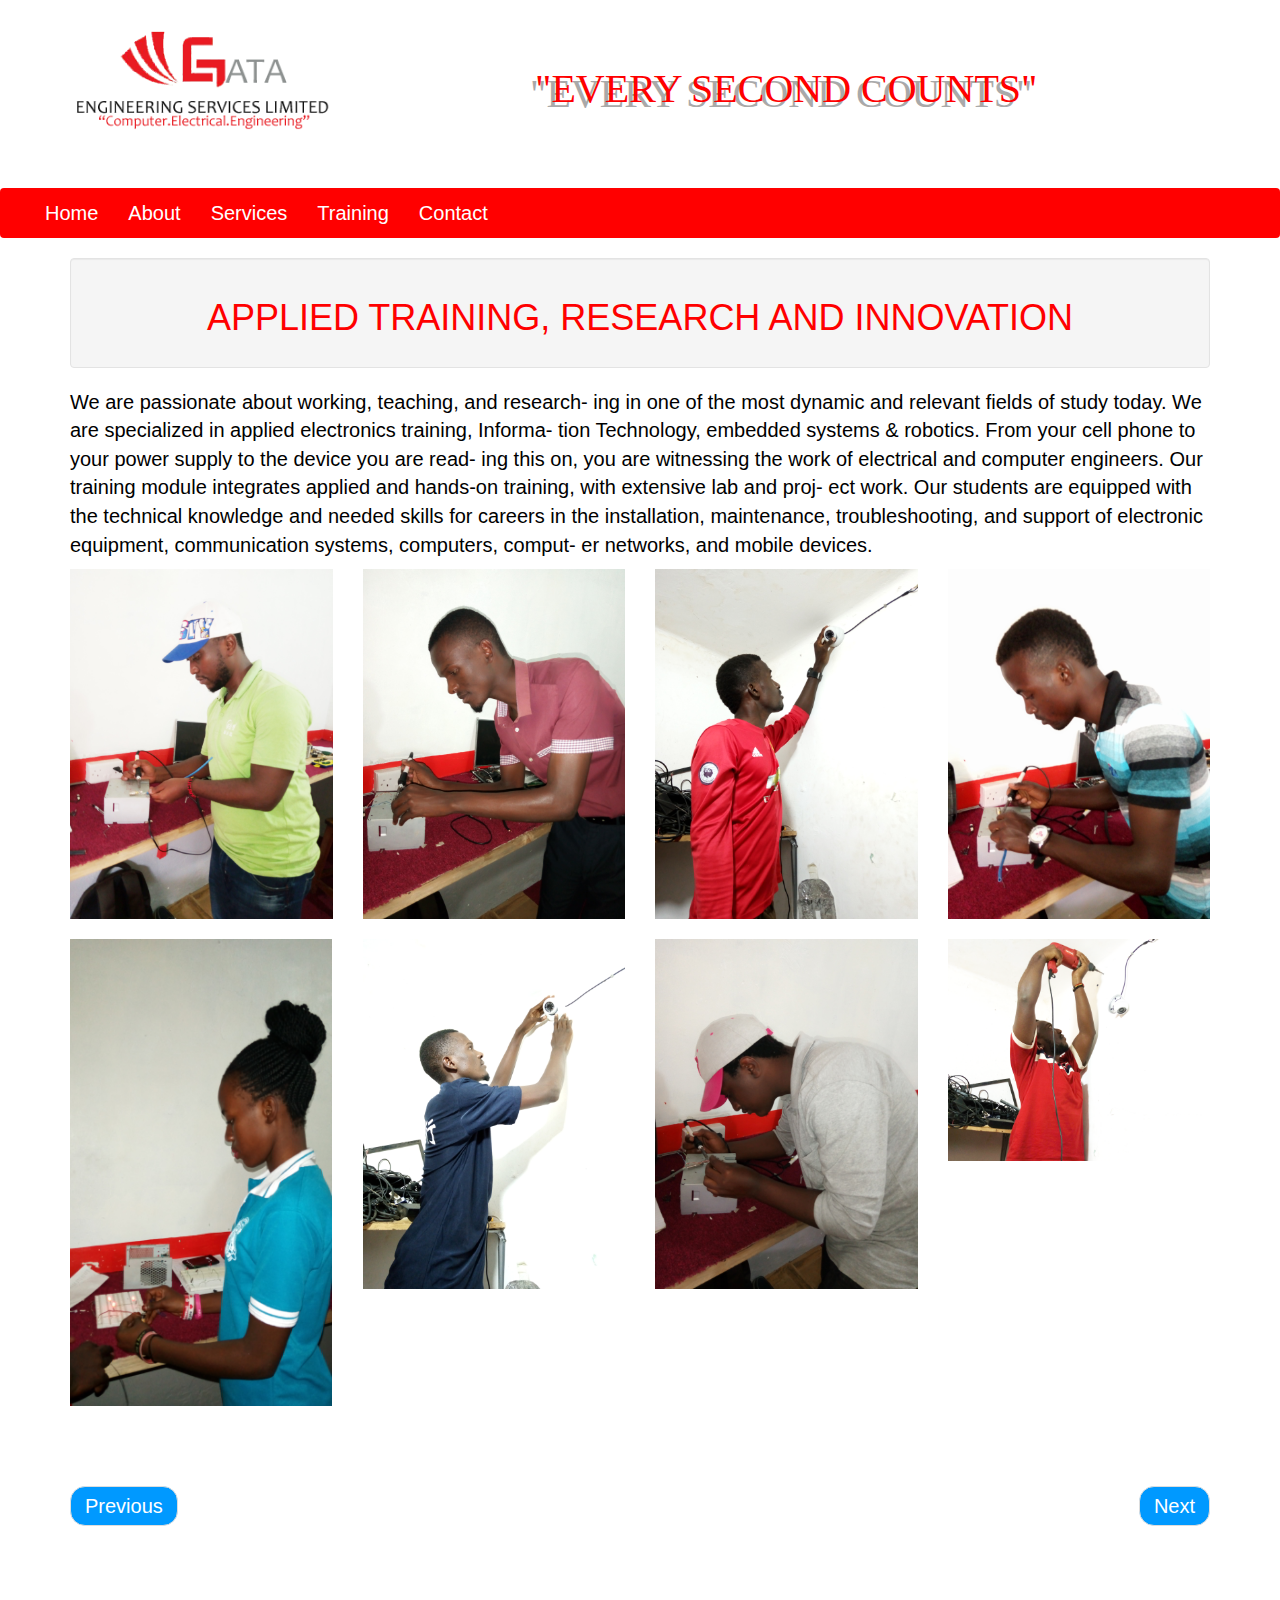
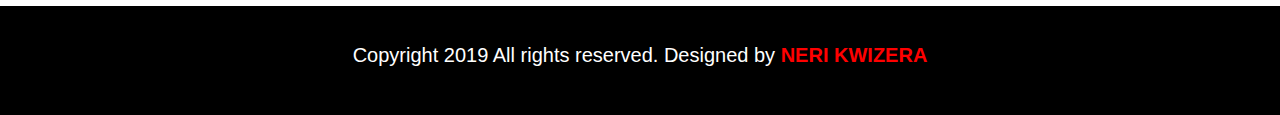
<file: training.html>
<html>

<head>
	<title>Training</title>
	<meta name="viewport" content="width=device-width, initial-scale=1">
	<!-- <link rel="stylesheet" type="text/css" href="css/bootstrap.min.css"> -->
	<link rel="stylesheet" href="https://maxcdn.bootstrapcdn.com/bootstrap/3.4.1/css/bootstrap.min.css">
	<link rel="stylesheet" type="text/css" href="css/home.css">
	<script type="text/javascript" src="js/jquery.js"></script>
	<script type="text/javascript" src="js/bootstrap.min.js"></script>
</head>

<body>
	<div id="topsection">
		<div class="container">
			<div class="row">
				<div class="col-md-3 col-sm-12">
					<a href="index.html"><img src="images/gatalogo1.png" class="img-responsive gatalogo1 logo"></a>
				</div>
				<div class="col-md-9 col-sm-12" id="slogan">

					<p class="slogan text-center">"EVERY SECOND COUNTS"</p>

					<div class="col-md-3 col-sm-12"></div>
				</div>
			</div>
		</div>
	</div>

	<nav class="navbar navbar-inverse" style="background-color:red; border: none;">
		<div class="container-fluid">
			<div class="navbar-header">
				<button type="button" class="navbar-toggle" data-toggle="collapse" data-target="#myNavbar">
					<span class="icon-bar"></span>
					<span class="icon-bar"></span>
					<span class="icon-bar"></span>
				</button>
			</div>
			<div class="collapse navbar-collapse" id="myNavbar">
				<ul class="nav navbar-nav">
					<li><a href="index.html" style="color: white"> Home</a></li>
					<li><a href="about.html" style="color: white">About</a></li>
					<li><a href="services.html" style="color: white">Services</a></li>
					<li><a href="training.html" style="color: white">Training</a></li>
					<li><a href="contact.html" style="color: white">Contact</a></li>
				</ul>

			</div>
		</div>
	</nav>

	<div class="container">
		<div id="maincontent">
			<div class="well well-md text-center " style="color: red;">
				<h1>APPLIED TRAINING, RESEARCH AND INNOVATION</h1>
			</div>

			<p>
				We are passionate about working, teaching, and research- ing in one of the most dynamic and relevant
				fields of study today. We are specialized in applied electronics training, Informa- tion Technology,
				embedded systems & robotics. From your cell phone to your power supply to the device you are read- ing
				this on, you are witnessing the work of electrical and computer engineers. Our training module
				integrates applied and hands-on training, with extensive lab and proj- ect work. Our students are
				equipped with the technical knowledge and needed skills for careers in the installation, maintenance,
				troubleshooting, and support of electronic equipment, communication systems, computers, comput- er
				networks, and mobile devices.

			</p>



			<div class="row" style="margin-bottom: 20px;">
				<div class="col-md-3 col-sm-6">
					<a href="images/neri2.jpg"><img src="images/neri2.jpg" class="img-responsive"></a>
				</div>
				<div class="col-md-3 col-sm-6">
					<a href="images/coordinator1.jpg"><img src="images/coordinator1.jpg" class="img-responsive"></a>
				</div>

				<div class="col-md-3 col-sm-6">
					<a href="images/unnkowncctv.jpg"><img src="images/unnkowncctv.jpg" class="img-responsive"></a>
				</div>
				<div class="col-md-3 col-sm-6">
					<a href="images/unknown.jpg"><img src="images/unknown.jpg" class="img-responsive"></a></a>
				</div>
			</div>

			<div class="row">
				<div class="col-md-3 col-sm-6">
					<a href="images/desire.jpg"><img src="images/desire.jpg" class="img-responsive"></a>
				</div>
				<div class="col-md-3 col-sm-6">
					<a href="images/coordcctv.jpg"><img src="images/coordcctv.jpg" class="img-responsive"></a>
				</div>

				<div class="col-md-3 col-sm-6">
					<a href="images/kelvin.jpg"><img src="images/kelvin.jpg" class="img-responsive"></a>
				</div>
				<div class="col-md-3 col-sm-6">
					<a href="images/nericctv.png"><img src="images/nericctv.png" class="img-responsive"></a>
				</div>
			</div>


		</div>

		<ul class="pager">
			<li class="previous"><a href="services.html" style="background-color:#0099ff;color: white">Previous</a></li>
			<li class="next"><a href="contact.html" style="background-color:#0099ff;color: white">Next</a></li>
		</ul>


	</div>

	<div id="footer">
		<p>Copyright 2019 All rights reserved. Designed by <b style="color: red">NERI KWIZERA</b></p>
	</div>



</body>


</html>
</file>
<file: css/home.css>
body{
	background-color: white;
	color: black;
	font-family: sans-serif;
	font-size: 20px;
	padding: 0;
	margin: 0;
}
#topsection{
	padding: 30px 0;
}


#slogan{
	
	font-size: 40px;
	text-shadow: -5px 5px darkgrey;
	color: red;
	font-family:Lucida Handwriting;
	padding:30px;
}


/* .navbar-nav  li a{
	color: black;
} */

#footer{
	background-color: black;
	color: white;
	width: 100%;
	text-align: center;
	padding: 35px ;
	
}

.myname{
	color: red;
}

#blockquote{
	border-left: 3px solid red;
	padding-right: 5px;
	color: red;
	font-weight: bold;
	
	

}


#img1{
	padding-top: 13%;
}
#img2{
	padding-top: 13%;
}
#img3{
	padding-top: 13%;
}
#img4{
	padding-top: 13%;
}
#img5{
	padding-top: 13%;
}
#img6{
	padding-top: 13%;
}
.title{
	color: red;
	text-align: center;
}
.titles{
	color: red;
}
.column{
	text-align: justify;
}
#rightside{
	padding-left: 10%;
	text-align: center;
}
.pager{
	margin:80px 0;
}
.more-content1{
	display: none;
	font-size: 20px;
}
.more-content2{
	display: none;
	font-size: 20px;
}
.more-content3,.more-content4{
	display: none;
	font-size: 20px;
}
.team-member{
	font-weight: bold;
	font-family: georgian;
}
.member img{
	display: block;
	margin: 0 auto;
	padding: 10px;
}
.teampic{
	border:5px solid red;
	border-radius: 100%;
	text-align: center;
	margin-top: 30px ;
}
.maintitle
{
	color: red;
}
.team-members{
	text-align: center;
	padding: 30px 0px;
}
.readmore1,.readmore2,.readmore3,.readmore4{
	font-size: 20px;
}
</file>
